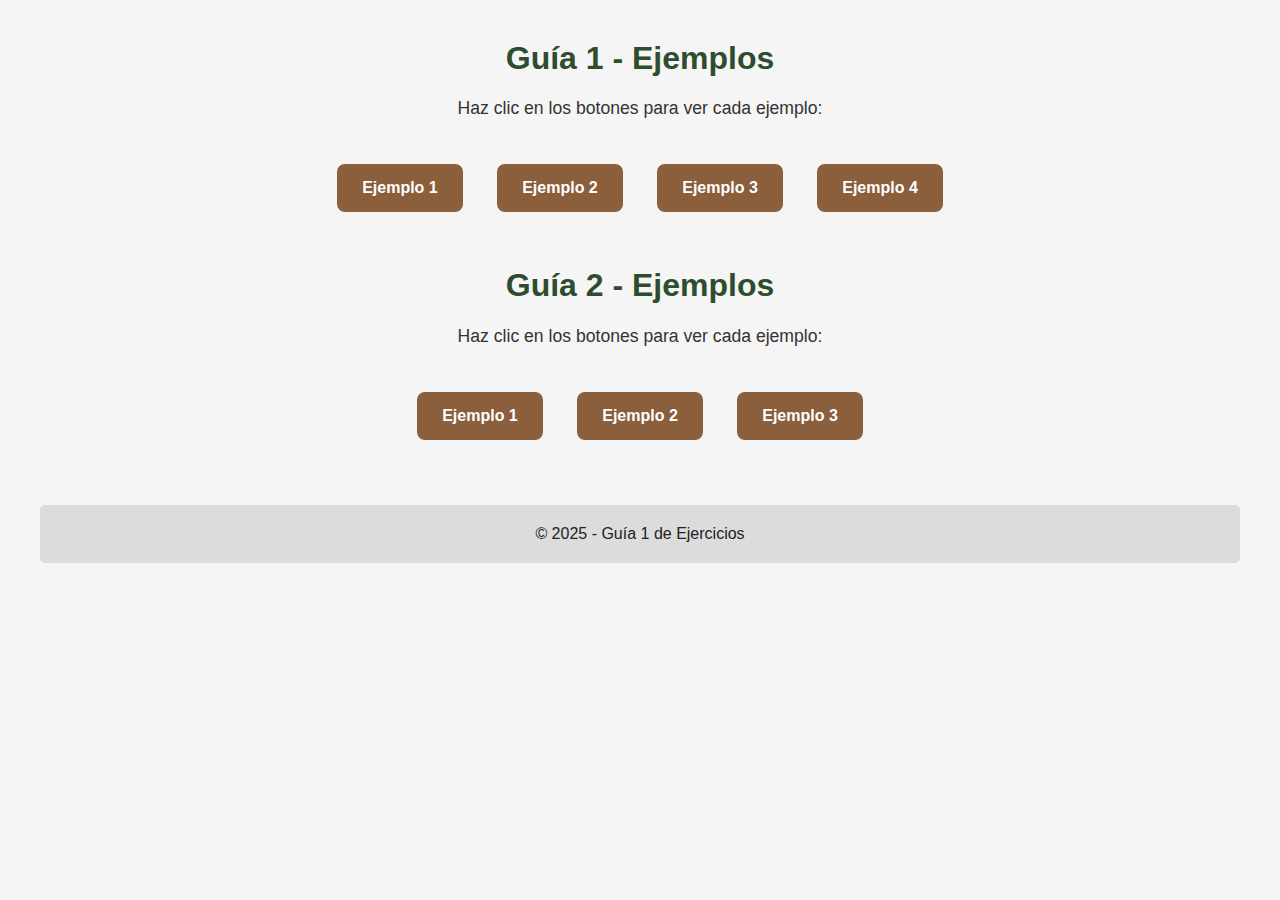
<file: 20245425_Guia1/index.html>
<!DOCTYPE html>
<html lang="es">
<head>
  <meta charset="UTF-8">
  <meta name="viewport" content="width=device-width, initial-scale=1.0">
  <title>Guía 1 - Ejemplos</title>
  <style>
    body {
      font-family: Arial, sans-serif;
      margin: 0;
      padding: 0 40px;
      background-color: #f5f5f5;
      text-align: center;
    }

    h1 {
      margin-top: 40px;
      color: #2e4d2e; 
    }

    p {
      font-size: 1.1rem;
      margin-bottom: 30px;
      color: #333;
    }

    .boton {
      display: inline-block;
      margin: 15px;
      padding: 15px 25px;
      font-size: 1rem;
      font-weight: bold;
      text-decoration: none;
      color: white;
      background-color: #8b5e3c; 
      border-radius: 8px;
      transition: 0.3 s;
    }

    .boton:hover {
      background-color: #4b604b; 
    }

    footer {
      margin-top: 50px;
      padding: 20px;
      background-color: #dcdcdc; 
      color: #222;
      border-radius: 5px;
    }
  </style>
</head>
<body>

  <h1>Guía 1 - Ejemplos</h1>
  <p>Haz clic en los botones para ver cada ejemplo:</p>

  <a href="estilos_embebidos.html" class="boton">Ejemplo 1</a>
  <a href="ejemplo2.html" class="boton">Ejemplo 2</a>
  <a href="paises.html" class="boton">Ejemplo 3</a>
  <a href="scorpion.html" class="boton">Ejemplo 4</a>


  <h1>Guía 2 - Ejemplos</h1>
  <p>Haz clic en los botones para ver cada ejemplo:</p>

  <a href="pelicula.html" class="boton">Ejemplo 1</a>
  <a href="tablero.html" class="boton">Ejemplo 2</a>
  <a href="MiBiografia.html" class="boton">Ejemplo 3</a>


  <footer>
    &copy; 2025 - Guía 1 de Ejercicios
  </footer>

</body>
</html>
</file>
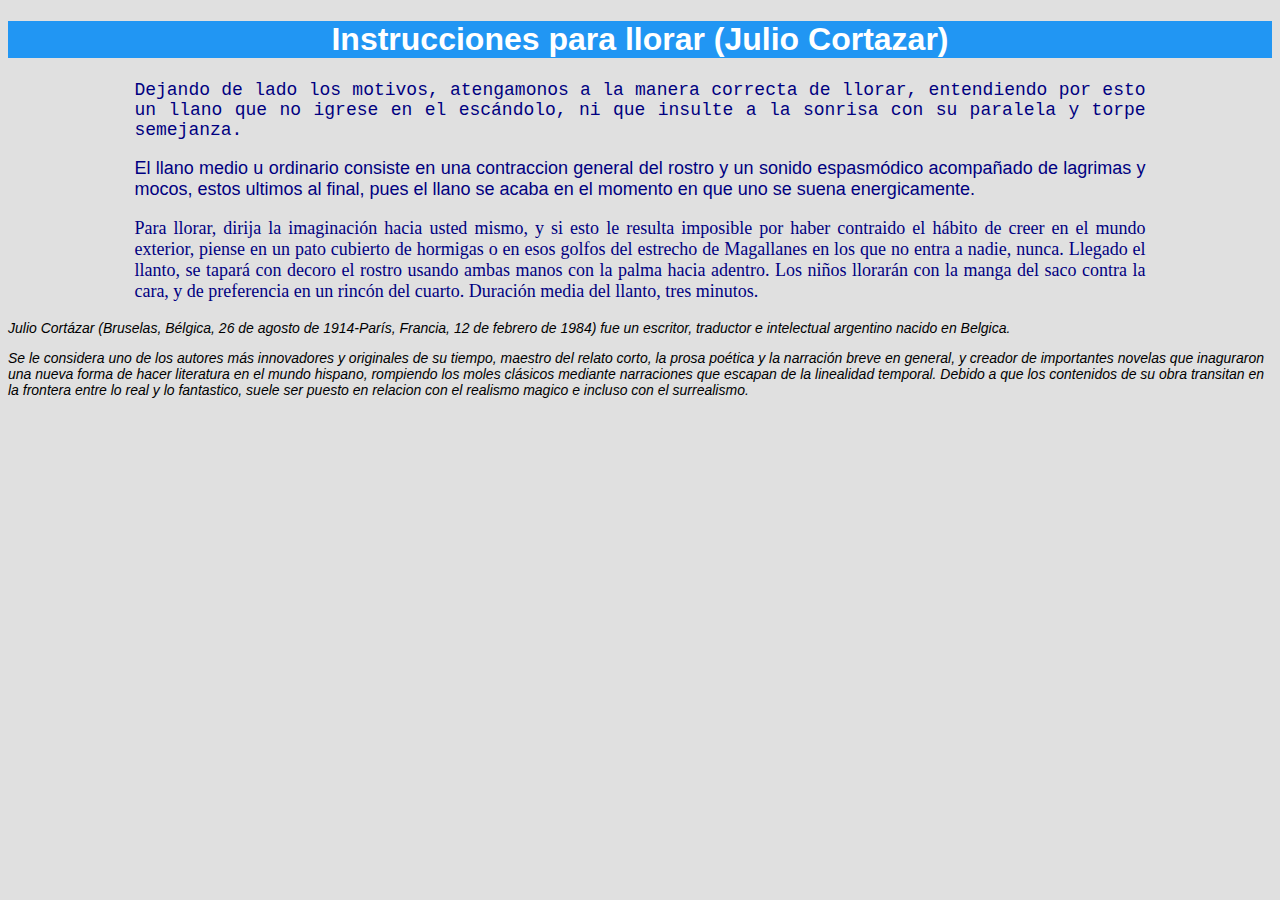
<file: 20245425_Guia1/ejemplo2.html>
<!DOCTYPE html>
<html lang="en">
<head>
    <meta charset="UTF-8">
    <title>Usando la etiqueta style</title>
    <style>
        body{
            background-color: #e0e0e0;
            font-family: Arial, sans-serif;
        }
        h1{
            background-color: #2196F3;
            color: white;
            text-align: center;
        }
        div.contenido {
            margin: 0 auto; /*centrando la caja*/
            width: 80%;
        }
        p{
            font-size: 18px;
        }

        .cuento {
            color: navy;
            text-align: justify;
        }

        .parrafo1{
            font-family: "Courier New", monospace;
        }

        .parrafo2{
            font-family: Verdana, Geneva, sans-serif;
        }

        .parrafo3{
            font-family: Georgia, 'Times New Roman', Times, serif;
        }
        div.autor{
            font-style: italic;
        }

        p.julio {
            font-size: 14px;
        }

    </style>
</head>
<body>
    <h1>Instrucciones para llorar (Julio Cortazar)</h1>
    <div class="contenido">
        <p class="cuento parrafo1">Dejando de lado los motivos, atengamonos a la 
            manera correcta de llorar, entendiendo por esto un llano que no igrese en
            el escándolo, ni que insulte a la sonrisa con su paralela y torpe semejanza.
        </p>
        <p class="cuento parrafo2">
            El llano medio u ordinario consiste en una contraccion general del rostro y un sonido
            espasmódico acompañado de lagrimas y mocos, estos ultimos al final, pues el llano se 
            acaba en el momento en que uno se suena energicamente.

        </p>
        <p class="cuento parrafo3">
            Para llorar, dirija la imaginación hacia usted
            mismo, y si esto le resulta imposible por haber contraido el hábito de 
            creer en el mundo exterior, piense en un pato cubierto de hormigas o en 
            esos golfos del estrecho de Magallanes en los que no entra a nadie, nunca.
            Llegado el llanto, se tapará con decoro el rostro usando ambas manos con la 
            palma hacia adentro. Los niños llorarán con la manga del saco contra la 
            cara, y de preferencia en un rincón del cuarto. Duración media del llanto,
            tres minutos.
        </p>

    </div>
    <div class="autor">
        <p class="julio">
            Julio Cortázar (Bruselas, Bélgica, 26 de agosto de 1914-París, Francia,
            12 de febrero de 1984) fue un escritor, traductor e intelectual
            argentino nacido en Belgica.
        </p>
        <p class="julio">
            Se le considera uno de los autores más innovadores y originales de su
            tiempo, maestro del relato corto, la prosa poética y la narración breve en 
            general, y creador de importantes novelas que inaguraron una nueva 
            forma de hacer literatura en el mundo hispano, rompiendo los moles
            clásicos mediante narraciones que escapan de la linealidad temporal.
            Debido a que los contenidos de su obra transitan en la frontera entre 
            lo real y lo fantastico, suele ser puesto en relacion con el realismo 
            magico e incluso con el surrealismo.
        </p>

    </div>
    
</body>
</html>
</file>
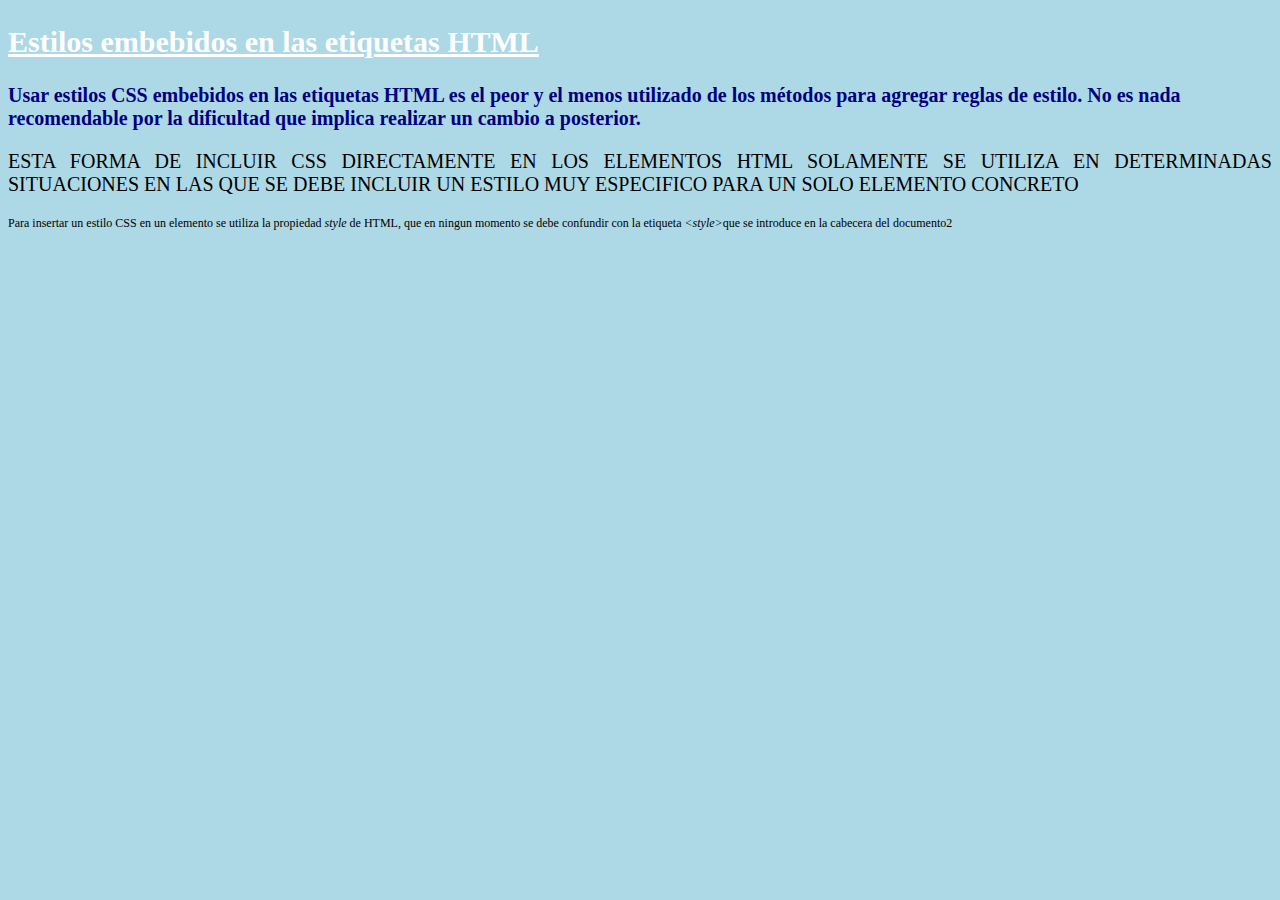
<file: 20245425_Guia1/estilos_embebidos.html>
<!DOCTYPE html>
<html lang="en">
<head>
    <meta charset="UTF-8">
    <meta name="viewport" content="width=device-width, initial-scale=1.0">
    <title>Estilos Embebidos</title>
    <link rel="stylesheet" href="css\estilos1.css">
</head>
<body >
    <div >
        <h2 > Estilos embebidos en las etiquetas HTML</h2>
        <p id="parrafo1">Usar estilos CSS embebidos en las 
            etiquetas HTML es el peor y el menos utilizado de los métodos 
            para agregar reglas de estilo. No es nada recomendable por la
            dificultad que implica realizar un cambio a posterior.
        </p>
        <p id="parrafo2"> Esta forma de incluir CSS 
            directamente en los elementos HTML solamente se utiliza en 
            determinadas situaciones en las que se debe incluir un estilo
            muy especifico para un solo elemento concreto</p>
        <p id="parrafo3">Para insertar un estilo CSS en un elemento se utiliza la propiedad <span style="font-style: italic;">style</span> de HTML, que en ningun momento se debe confundir con la etiqueta <span style="font-style: italic;">&lt;style&gt;</span>que se 
            introduce en la cabecera del documento2</p>

    </div>

    
</body>
</html>
</file>
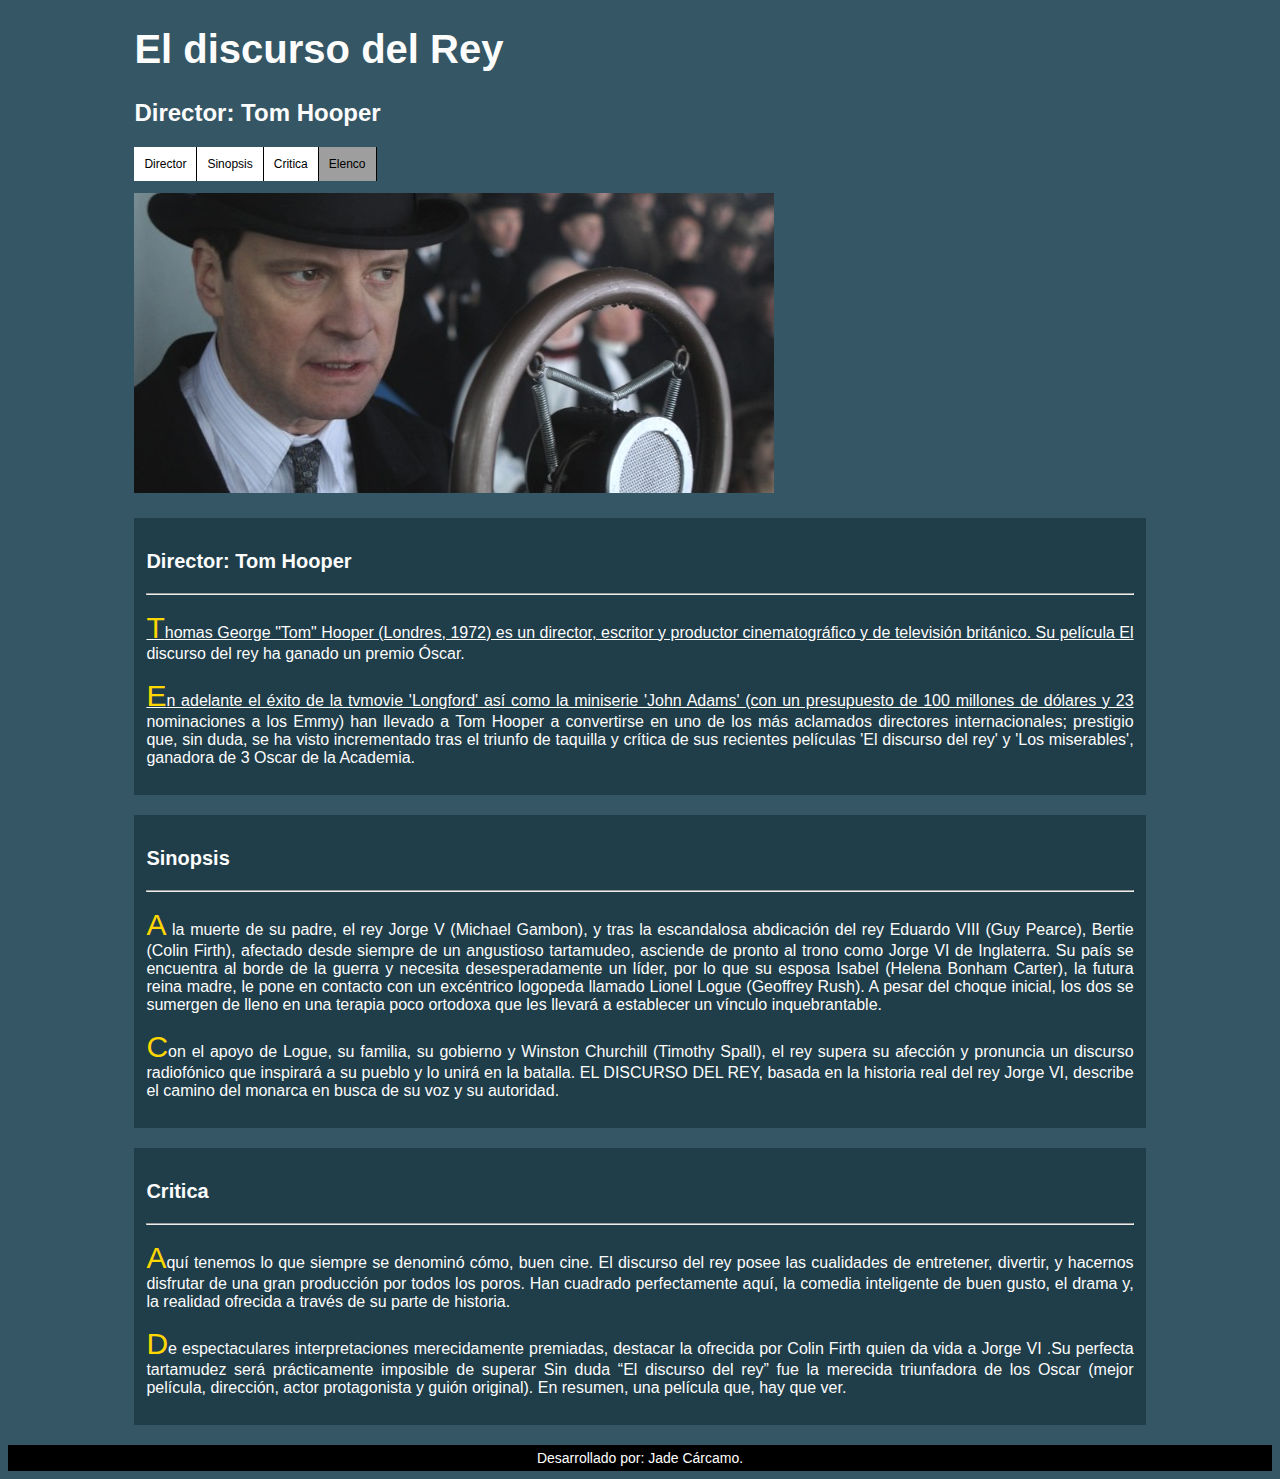
<file: 20245425_Guia2/pelicula.html>
<!DOCTYPE html>
<html lang="en">
<head>
    <meta charset="UTF-8">
    <meta name="viewport" content="width=device-width, initial-scale=1.0">
    <title>El discurso del rey</title>
    <link rel="stylesheet" href="css/style.css">
</head>
<body>
    <div class="wrapper">
        <header>
            <h1>El discurso del Rey</h1>
            <h2>Director: Tom Hooper</h2>
        </header>
        <nav>
            <span><a href="#">Director</a></span>
            <span><a href="#">Sinopsis</a></span>  
            <span><a href="#">Critica</a></span> 
            <span>
                <a href="http://www.sensacine.com/peliculas/pelicula-175305/reparto">Elenco</a>
            </span>
        </nav>
        <br>
        <br>
        <img src="img\discurso.jpg" alt="El discurso del Rey">
        <section>
            <article>
                <h3>Director: Tom Hooper</h3>
                <hr>
                <p> 
                    Thomas George "Tom" Hooper (Londres, 1972) es un director, escritor y productor cinematográfico y de televisión británico. Su película El discurso del rey ha ganado un premio Óscar.
                </p>
                <p>
                    En adelante el éxito de la tvmovie 'Longford' así como la miniserie 'John Adams' (con un presupuesto de 100 millones de dólares y 23 nominaciones a los Emmy) han llevado a Tom Hooper a convertirse en uno de los más aclamados directores internacionales; prestigio que, sin duda, se ha visto incrementado tras el triunfo de taquilla y crítica de sus recientes películas 'El discurso del rey' y 'Los miserables', ganadora de 3 Oscar de la Academia.
                </p>
            </article>

            <article>
                <h3>Sinopsis</h3>
                <hr>
                <p>
                    A la muerte de su padre, el rey Jorge V (Michael Gambon), y tras la escandalosa abdicación del rey Eduardo VIII (Guy Pearce), Bertie (Colin Firth), afectado desde siempre de un angustioso tartamudeo, asciende de pronto al trono como Jorge VI de Inglaterra. Su país se encuentra al borde de la guerra y necesita desesperadamente un líder, por lo que su esposa Isabel (Helena Bonham Carter), la futura reina madre, le pone en contacto con un excéntrico logopeda llamado Lionel Logue (Geoffrey Rush). A pesar del choque inicial, los dos se sumergen de lleno en una terapia poco ortodoxa que les llevará a establecer un vínculo inquebrantable.
                </p>
                <p>
                    Con el apoyo de Logue, su familia, su gobierno y Winston Churchill (Timothy Spall), el rey supera su afección y pronuncia un discurso radiofónico que inspirará a su pueblo y lo unirá en la batalla. EL DISCURSO DEL REY, basada en la historia real del rey Jorge VI, describe el camino del monarca en busca de su voz y su autoridad.
                </p>
            </article>
            <article>
                <h3>Critica</h3>
                <hr>
                <p>
                    Aquí tenemos lo que siempre se denominó cómo, buen cine. El discurso del rey posee las cualidades de entretener, divertir, y hacernos disfrutar de una gran producción por todos los poros. Han cuadrado perfectamente aquí, la comedia inteligente de buen gusto, el drama y, la realidad ofrecida a través de su parte de historia. 
                </p>
                <p>
                    De espectaculares interpretaciones merecidamente premiadas, destacar la ofrecida por Colin Firth quien da vida a Jorge VI .Su perfecta tartamudez será prácticamente imposible de superar Sin duda “El discurso del rey” fue la merecida triunfadora de los Oscar (mejor película, dirección, actor protagonista y guión original). En resumen, una película que, hay que ver.
                </p>
            </article>
        </section>
    </div>
    <footer>
        Desarrollado por: Jade Cárcamo.
    </footer>
</body>
</html>
</file>
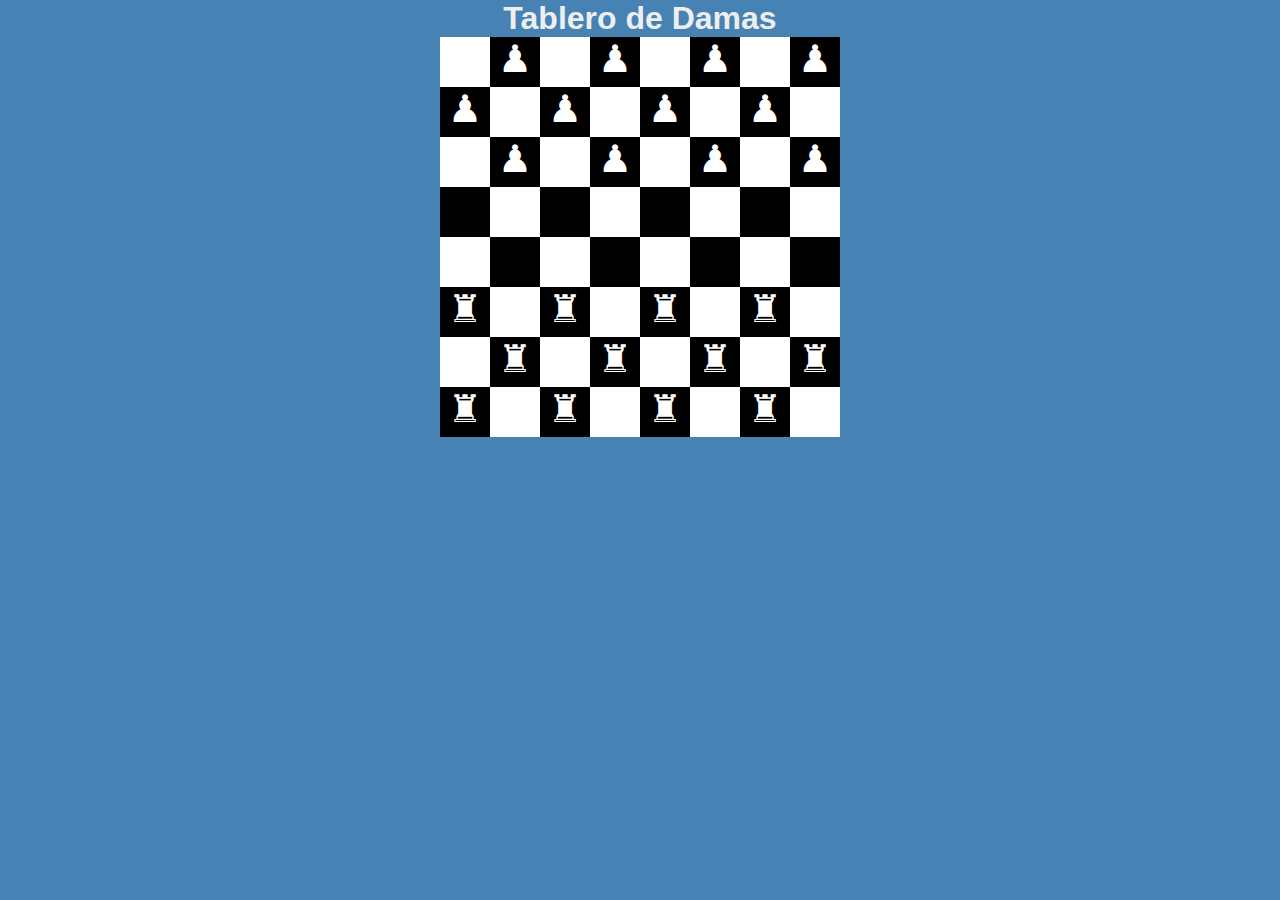
<file: 20245425_Guia2/tablero.html>
<!DOCTYPE html>
<html lang="en">
<head>
    <meta charset="UTF-8">
    <meta name="viewport" content="width=device-width, initial-scale=1.0">
    <title>Tablero de Damas</title>
    <link rel="stylesheet" href="css\estilo_tablero.css">
</head>
<body>
    <h1>Tablero de Damas</h1>
    <div id="tablero">
        <div class="filaImpar">
            <p></p>
            <p>&#9823</p>
            <p></p>
            <p>&#9823</p>
            <p></p>
            <p>&#9823</p>
            <p></p>
            <p>&#9823</p>
        </div>

        <div class="filaPar">
            <p>&#9823</p>
            <p></p>
            <p>&#9823</p>
            <p></p>
            <p>&#9823</p>
            <p></p>
            <p>&#9823</p>
            <p></p>
        </div>

        <div class="filaImpar">
            <p></p>
            <p>&#9823</p>
            <p></p>
            <p>&#9823</p>
            <p></p>
            <p>&#9823</p>
            <p></p>
            <p>&#9823</p>
        </div>

        <div class="filaPar">
            <p></p>
            <p></p>
            <p></p>
            <p></p>
            <p></p>
            <p></p>
            <p></p>
            <p></p>
        </div>

        <div class="filaImpar">
            <p></p>
            <p></p>
            <p></p>
            <p></p>
            <p></p>
            <p></p>
            <p></p>
            <p></p>
        </div>

        <div class="filaPar">
            <p>&#9820</p>
            <p></p>
            <p>&#9820</p>
            <p></p>
            <p>&#9820</p>
            <p></p>
            <p>&#9820</p>
            <p></p>
        </div>

        <div class="filaImpar">
            <p></p>
            <p>&#9820</p>
            <p></p>
            <p>&#9820</p>
            <p></p>
            <p>&#9820</p>
            <p></p>
            <p>&#9820</p>
        </div>

        <div class="filaPar">
            <p>&#9820</p>
            <p></p>
            <p>&#9820</p>
            <p></p>
            <p>&#9820</p>
            <p></p>
            <p>&#9820</p>
            <p></p>
        </div>

    </div>
</body>
</html>
</file>
<file: 20245425_Guia2/css/style.css>
html{
    font-size: 20px;
}

body{
    color: #fcfcfc;
    background-color: #355664;
    font-family: Arial, Helvetica, sans-serif;
}

h1{font-size: 2rem;}
h2{font-size: 1.2rem;}
h3{font-size: 1rem;}

footer{
    background-color: black;
    color: white;
    font-size: 0.7rem;
    margin-top: 20px;
    padding: 5px;
    text-align: center;
}

div.wrapper{
    margin: 0 auto;
    width: 80%;
}

section article{
    background-color: rgba(32, 62, 74, 1);
    margin-top: 20px;
    padding: 12px;
}

section article p{
    font-size: 0.8rem;
    text-align: justify;
}

nav span a{
    background-color: white;
    border-right: 1px  solid;
    color: black;
    font-size: 0.6rem;
    float: left;
    padding: 10px;
    text-decoration: none;
}

nav span a:hover{
    background-color: #B2DFDB;
}

nav span a[href^="http"] {
    background-color: #9E9E9E;
}

section article p:first-letter {
    color: gold;
    font-size: 1.5rem;
}

section article:first-child p:first-line {
    text-decoration: underline;
}
</file>
